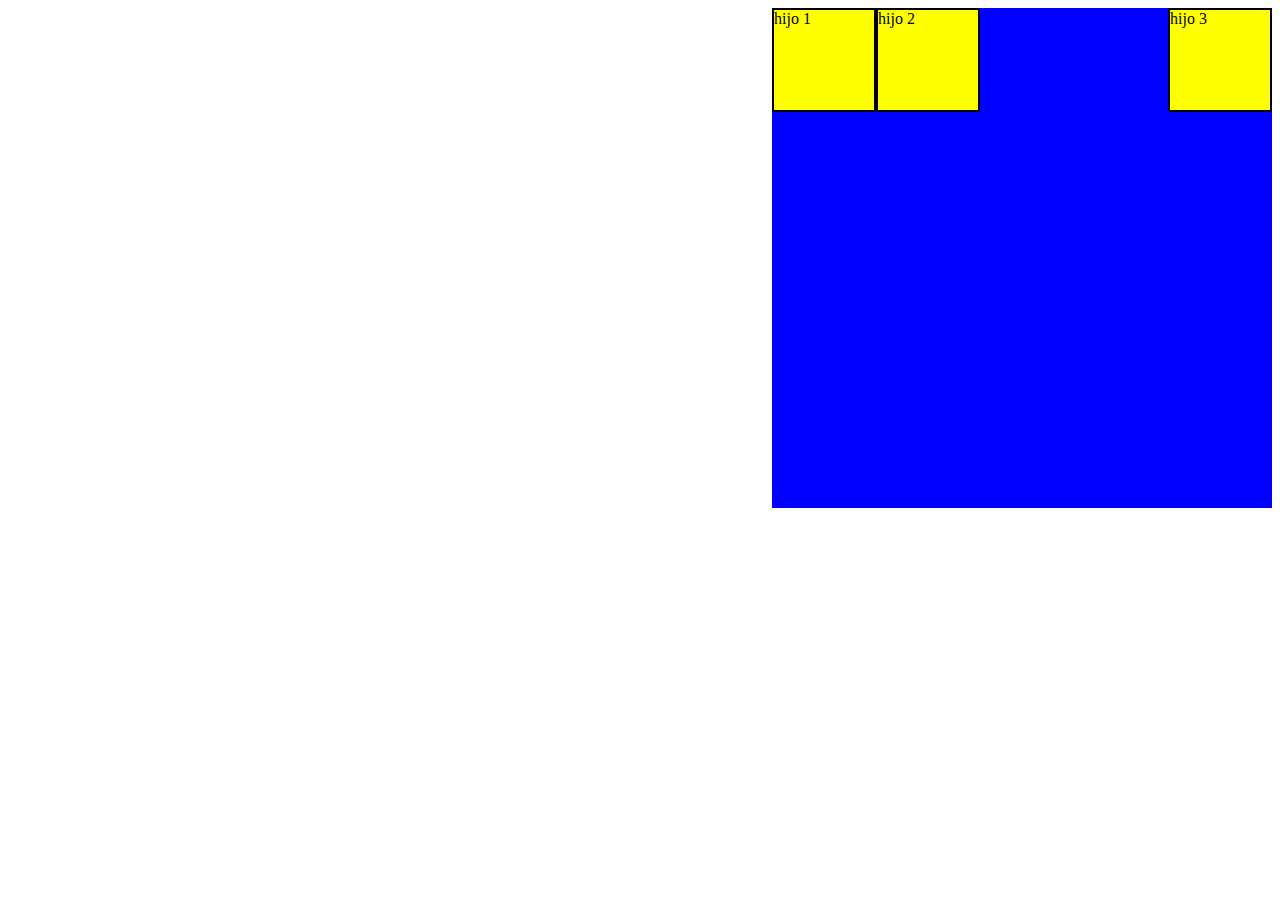
<file: ejercicio.html>
<!DOCTYPE html>
<html lang="en">
<head>
    <meta charset="UTF-8">
    <meta name="viewport" content="width=device-width, initial-scale=1.0">
    <title>ejercicio</title>
    <link rel="stylesheet" href="ejercicio.css">
</head>
<body>
    <div class="padre">
        <div class="hijo">hijo 1</div>
        <div class="hijo">hijo 2</div>
        <div class="hijo">hijo 3</div>

    </div>
</body>
</html>
</file>
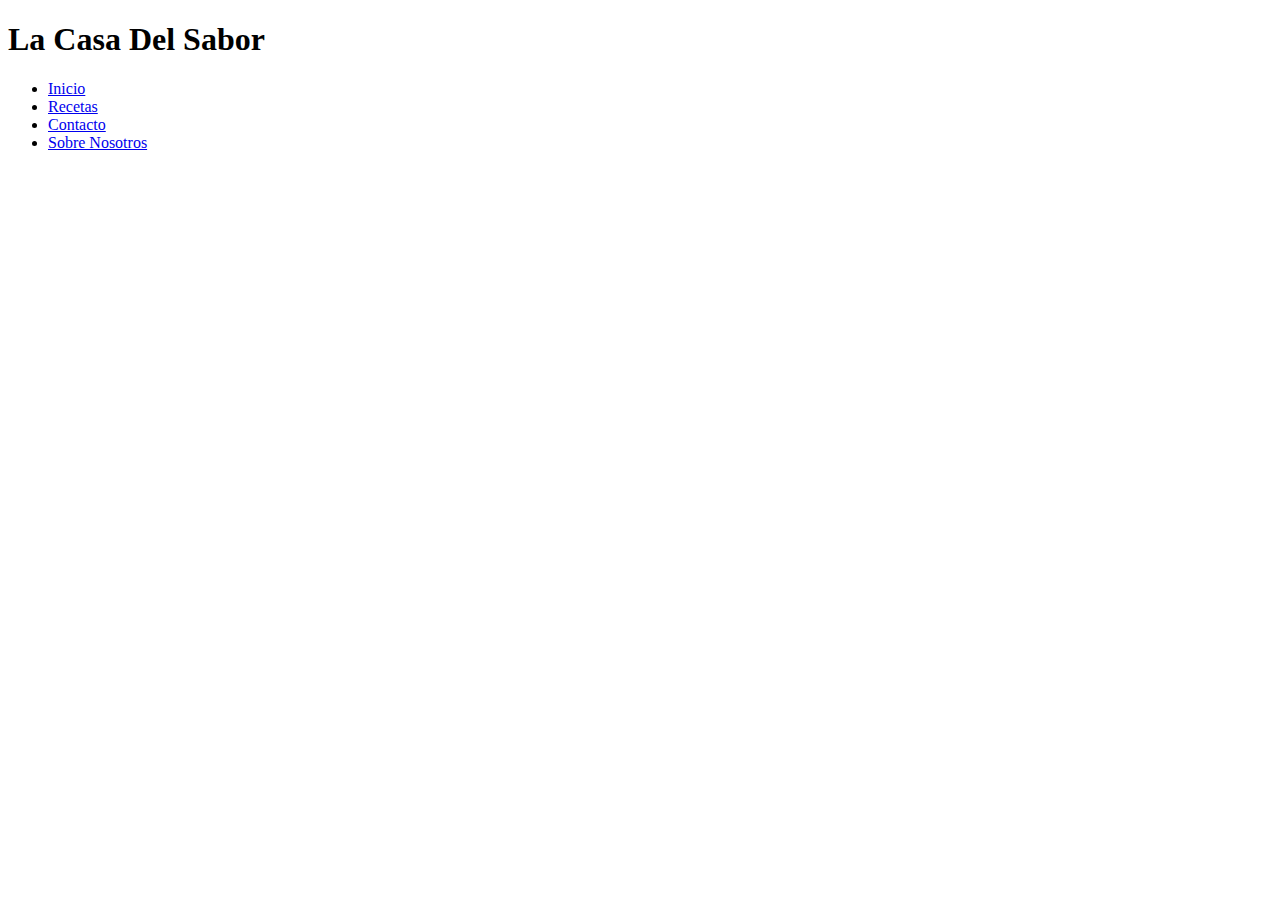
<file: -resources/Document.html>
<!DOCTYPE html>
<!-- saved from url=(0066)file:///C:/Users/AYOUB/Desktop/hola%20mundo/recetes/contactar.html -->
<html lang="en"><head><meta http-equiv="Content-Type" content="text/html; charset=UTF-8">
    
    <meta name="viewport" content="width=device-width, initial-scale=1.0">
    <title>Document</title>
</head>
<body>
    <div class="container">
        <div class="nav-bar">
            <header>
                <h1>La Casa Del Sabor</h1>
            </header>
            <div class="nav-list">
                 <ul>
                     <li><a class="active" href="file:///C:/Users/AYOUB/Desktop/hola%20mundo/recetes/contactar.html#">Inicio</a></li>
                     <li><a href="file:///C:/Users/AYOUB/Desktop/hola%20mundo/recetes/contactar.html#">Recetas</a></li>
                     <li><a href="file:///C:/Users/AYOUB/Desktop/hola%20mundo/recetes/contactar.html#">Contacto</a></li>
                     <li><a href="file:///C:/Users/AYOUB/Desktop/hola%20mundo/recetes/contactar.html#">Sobre Nosotros</a></li>
                 </ul>
             </div>
        </div>
    </div>    

</body></html>
</file>
<file: ejercicio.css>
.padre{
    background-color: blue;
    width: 500px;
    height: 500px;
    display: flex;
    
    flex-flow: row nowrap;
    
    
}
.hijo{
    background-color: yellow;
    border: 2px solid black;
    width: 100px;
    height: 100px;
}
div:last-child{
    margin-left: auto;
}
</file>
